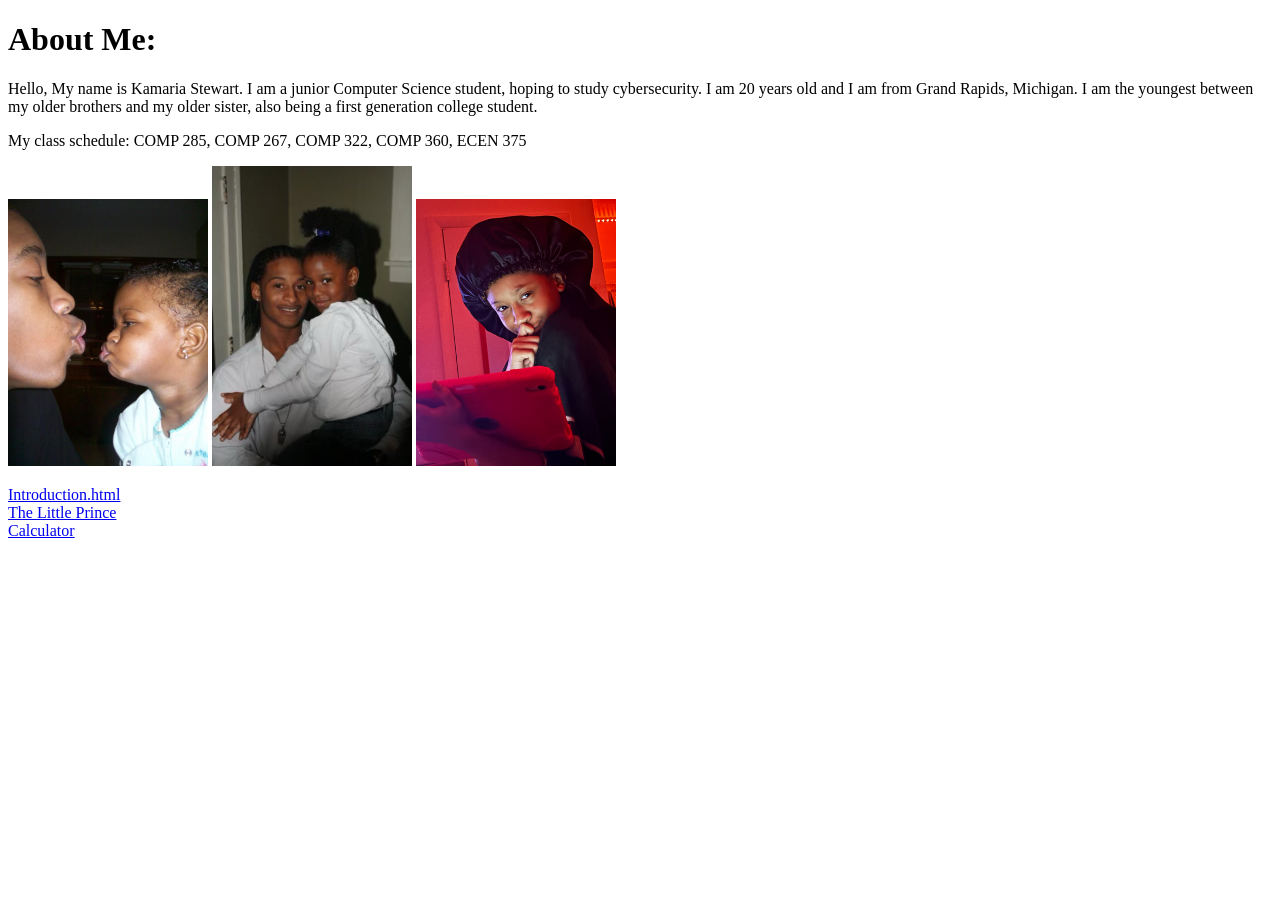
<file: index.html>
<!DOCTYPE html>
<html>
<head>

</head>
<body>

<h1>About Me:</h1>

<p>Hello, My name is Kamaria Stewart.
    I am a junior Computer Science student, hoping to study cybersecurity.
    I am 20 years old and I am from Grand Rapids, Michigan.
    I am the youngest between my older brothers and my older sister,
    also being a first generation college student.</p>

<p>My class schedule:
    COMP 285, COMP 267, COMP 322, COMP 360, ECEN 375 </p>

<img src="img/img1.png" width="200">
<img src="img/img2.png" width="200">
<img src="img/img3.png" width="200">

<p>
</p>

<a href="introduction.html">Introduction.html</a>
<br>
<a href="little_prince.html">The Little Prince</a>
<br>
<a href="calculator.html">Calculator</a>
</body>
</html>
</file>
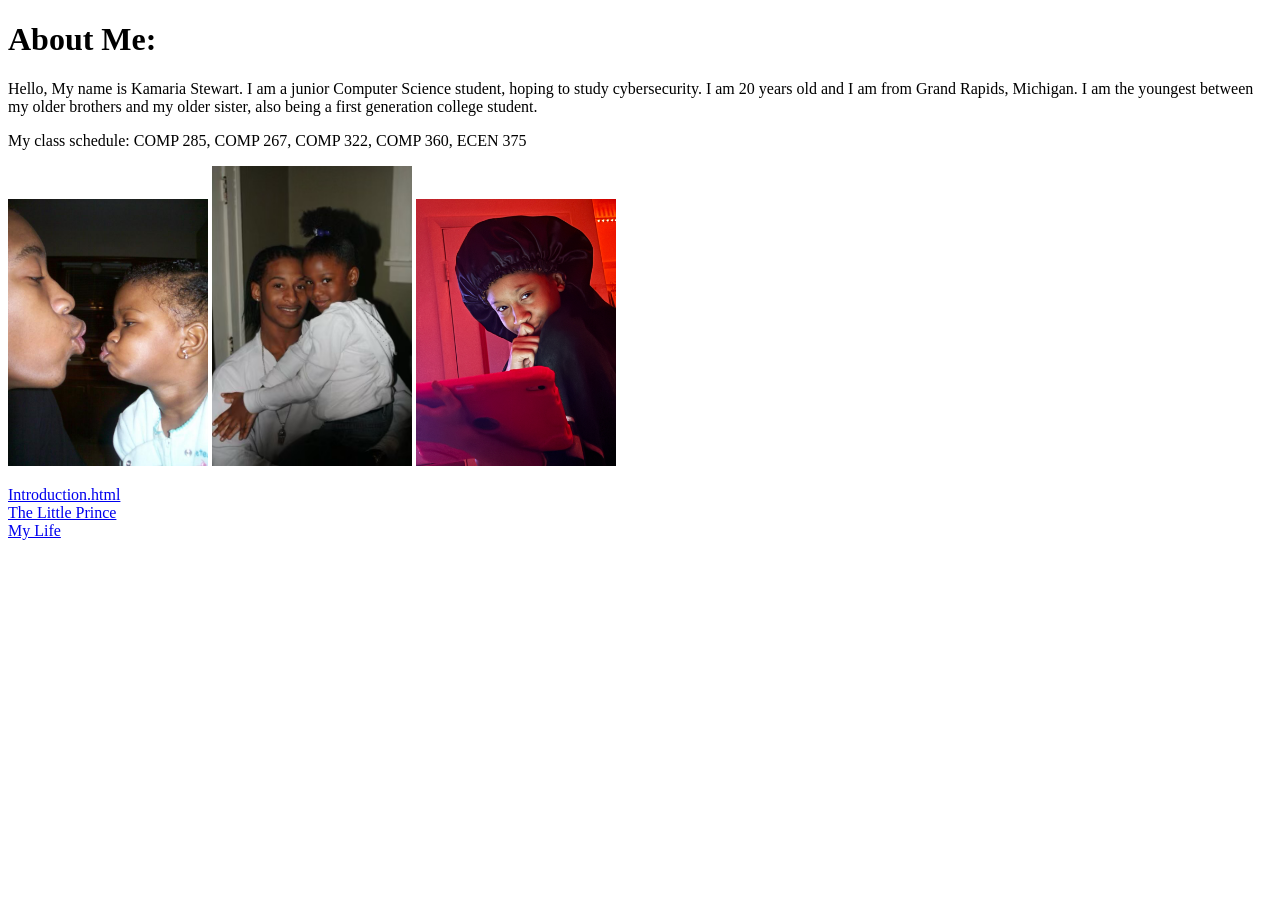
<file: .idea/index.html>
<!DOCTYPE html>
<html>
<head>

</head>
<body>

<h1>About Me:</h1>

<p>Hello, My name is Kamaria Stewart.
    I am a junior Computer Science student, hoping to study cybersecurity.
    I am 20 years old and I am from Grand Rapids, Michigan.
    I am the youngest between my older brothers and my older sister,
    also being a first generation college student.</p>

<p>My class schedule:
    COMP 285, COMP 267, COMP 322, COMP 360, ECEN 375 </p>

<img src="img/img1.png" width="200">
<img src="img/img2.png" width="200">
<img src="img/img3.png" width="200">

<p>
</p>

<a href="introduction.html">Introduction.html</a>
<br>
<a href="little_prince.html">The Little Prince</a>
<br>
<a href="calculator.html">My Life</a>
</body>
</html>
</file>
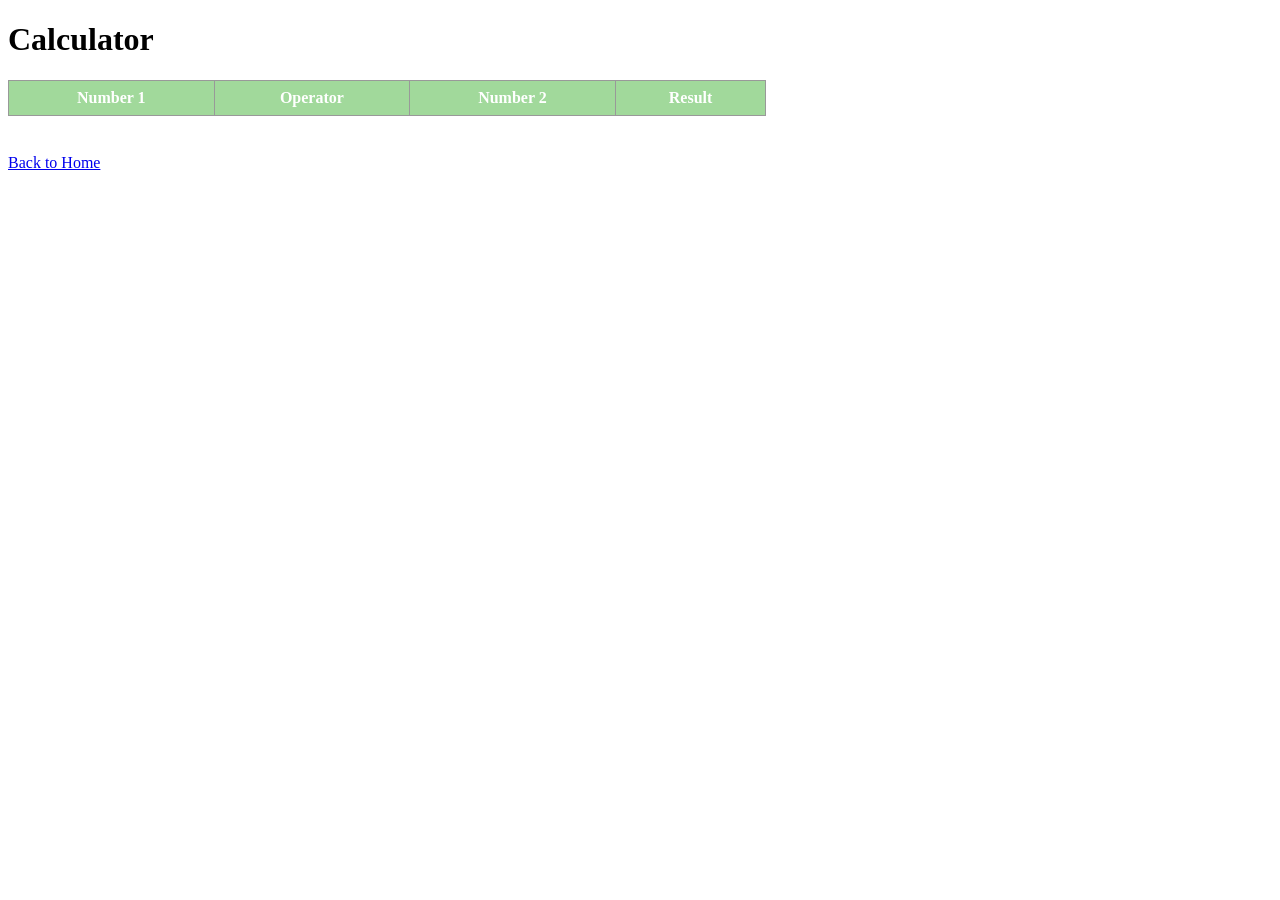
<file: calculator.html>
<!DOCTYPE html>
<html lang="en">
<head>
    <meta charset="UTF-8">
    <title>Calculator</title>
    <style>
        table {
            border-collapse: collapse;
            width: 60%;
            margin: 20px 0;
            font-family: Tahoma, Monospaced;
        }


        th, td {
            border: 1px solid #999;
            text-align: center;
            padding: 8px 12px;
        }


        th {
            background-color: #A1D99B;
            color: #fff;
        }


        tr:nth-child(even) {
            background-color: #E5F5E0;
        }
    </style>
</head>
<body>
<h1>Calculator</h1>
<script src="calculator.js"></script>
<br>
<a href="index.html">Back to Home</a>
</body>
</html>
</file>
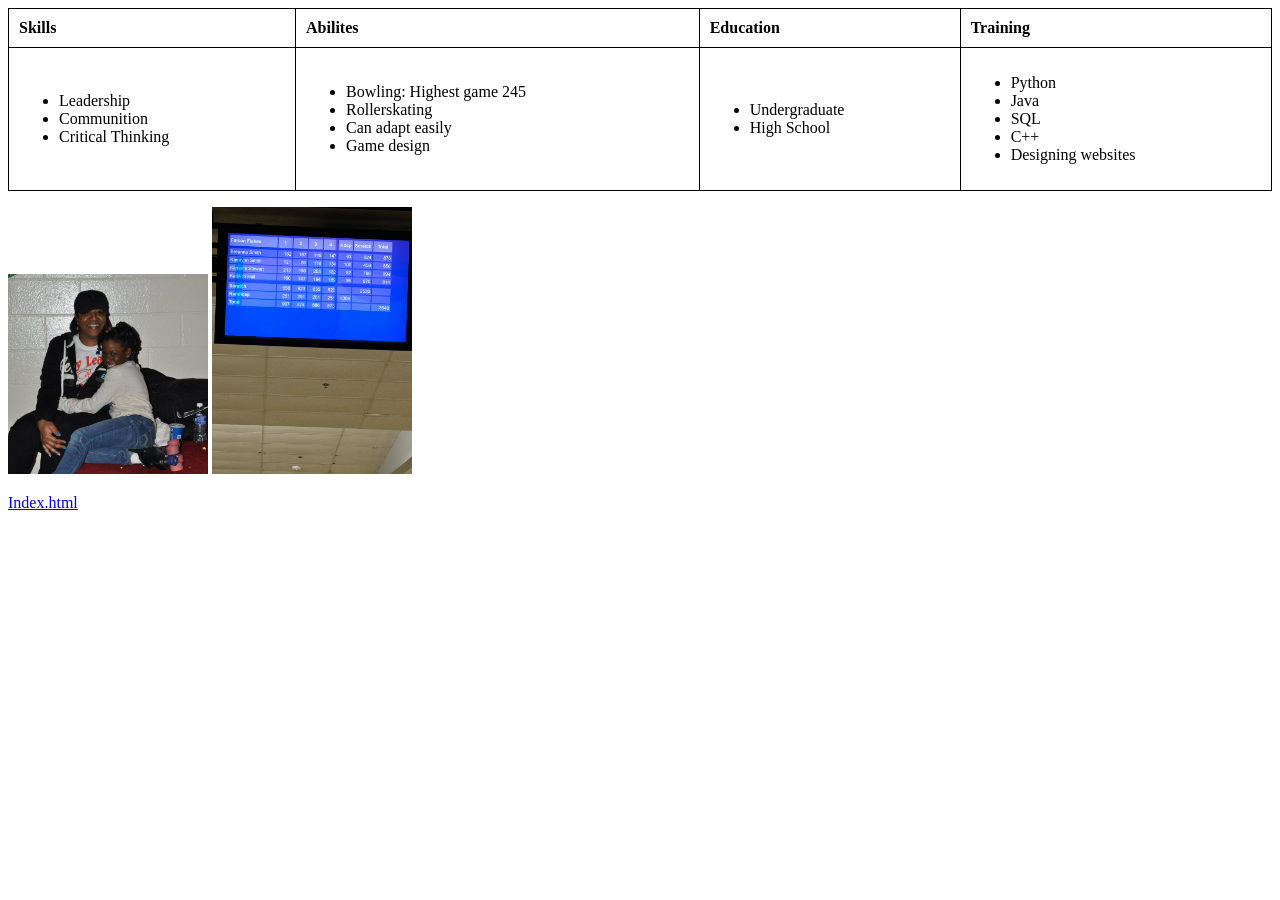
<file: introduction.html>
<!DOCTYPE html>
<html>
<head>
    <style>

        table, th, td {
            border: 1px solid black;
        }

        table {
            border-collapse: collapse;
            width: 100%;
        }

        th, td {
            padding: 10px;
            text-align: left;
        }
    </style>
</head>
<body>



<table>
    <tr>
        <th>Skills</th>
        <th>Abilites</th>
        <th>Education</th>
        <th>Training</th>
    </tr>
    <tr>
        <!-- Skills Column -->
        <td>
            <ul>


                <li>Leadership</li>
                <li>Communition</li>
                <li>Critical Thinking</li>
            </ul>
        </td>




        <!-- Abitilites Column -->
        <td>
            <ul>
            <li>Bowling: Highest game 245 </li>
            <li>Rollerskating</li>
            <li>Can adapt easily</li>
            <li>Game design</li>
            </ul>
        </td>



        <!-- Education Column -->
        <td>
            <ul>
                <li> Undergraduate</li>
               <li> High School</li>
            </ul>

        </td>



              <!-- Training Column -->
        <td>
            <ul>
                <li>Python</li>
                <li>Java</li>
                <li>SQL</li>
                <li>C++</li>
                <li>Designing websites</li>

            </ul>
        </td>
    </tr>

</table>
<p></p>

<img src="img/img4.png" width="200">
<img src="img/img5.png" width="200">


<p></p>
<a href="index.html">Index.html</a>
</body>
</html>
</file>
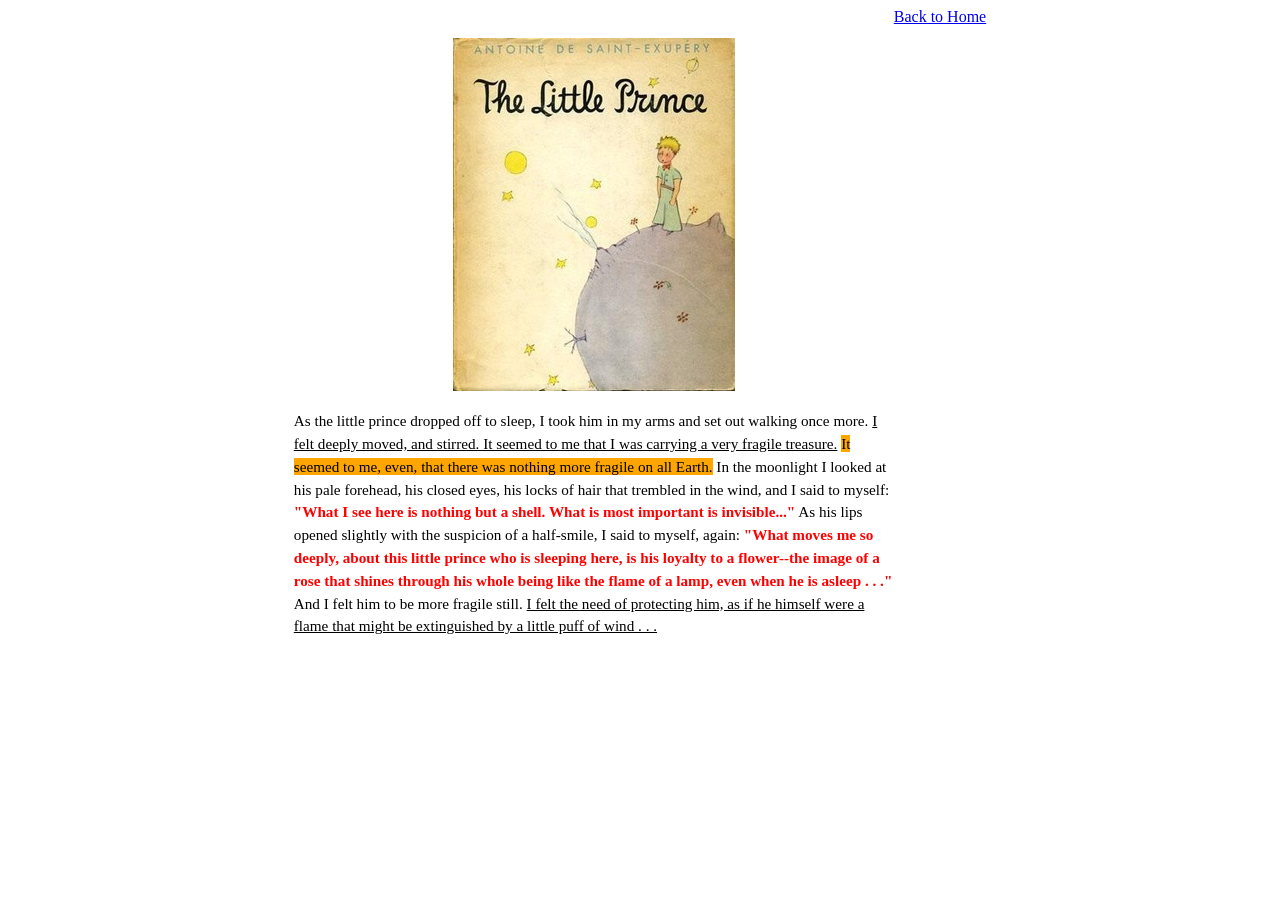
<file: little_prince.html>
<!DOCTYPE html>
<html>
<head>
<link rel="stylesheet" href="styles.css">
</head>
<body>

<div class="book-page">


    <img src="img/Littleprince.jpg" alt="Littleprince">

    <p class="story-text">
        As the little prince dropped off to sleep, I took him in
        my arms and set out walking once more.
        <span class="underline">I felt deeply moved, and stirred. It seemed to me that I was
        carrying a very fragile treasure.</span>
        <span class="highlight">It seemed to me, even,
        that there was nothing more fragile on all Earth.</span>
        In the moonlight I looked at his pale forehead, his closed
        eyes, his locks of hair that trembled in the wind, and I
        said to myself:
        <span class="quote">"What I see here is nothing but a
        shell. What is most important is invisible..."</span>
        As his lips opened slightly with the suspicion of a
        half-smile, I said to myself, again:
        <span class="quote">"What moves me
        so deeply, about this little prince who is sleeping
        here, is his loyalty to a flower--the image of a rose
        that shines through his whole being like the flame
        of a lamp, even when he is asleep . . ."</span>
        And I felt
        him to be more fragile still.
        <span class="underline">I felt the need of
        protecting him, as if he himself were a flame that
        might be extinguished by a little puff of wind . . .</span>
    </p>

</div>

<a href="index.html">Back to Home</a>

</body>
</html>
</file>
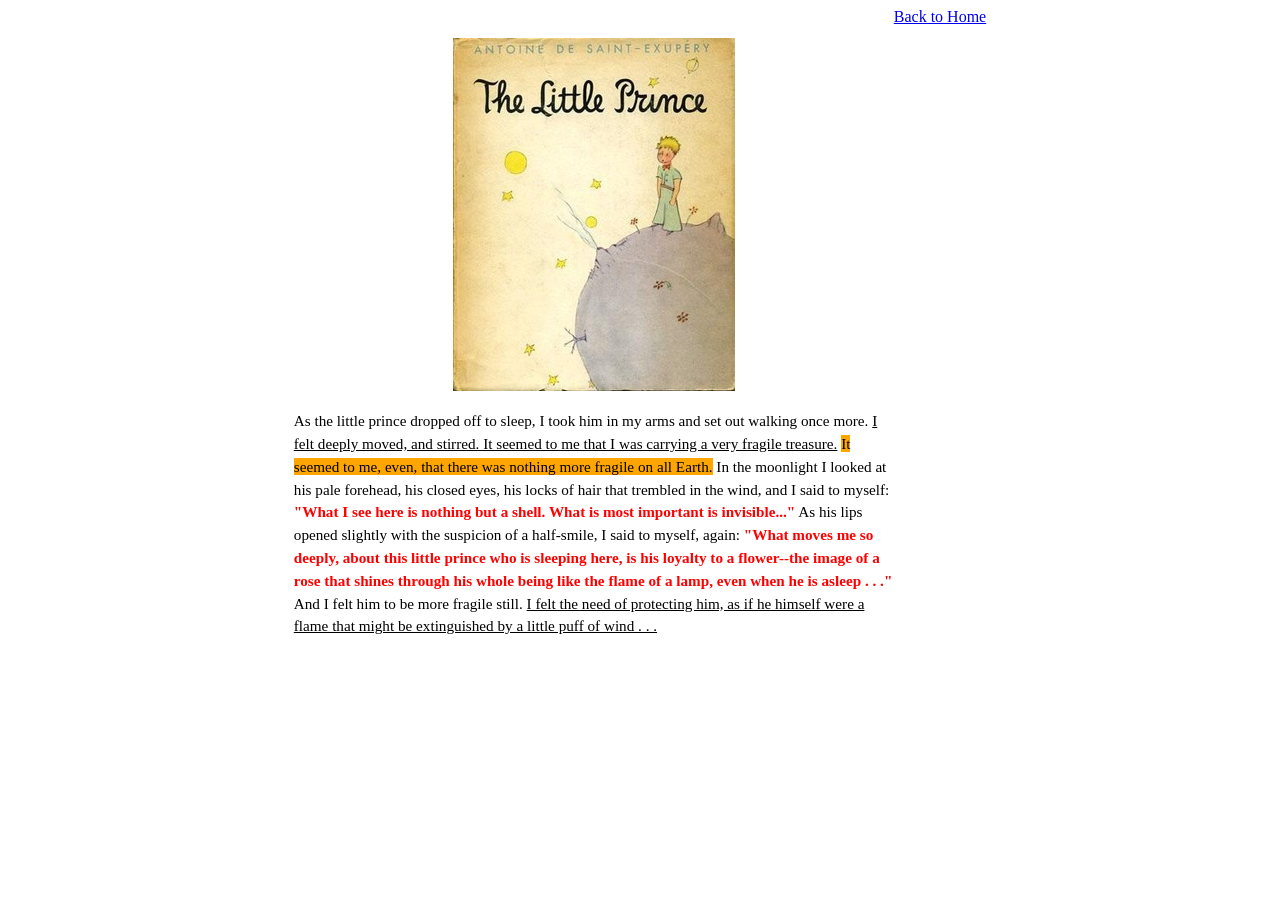
<file: .idea/little_prince.html>
<!DOCTYPE html>
<html>
<head>
<link rel="stylesheet" href="style.css">
</head>
<body>

<div class="book-page">


    <img src="img/Littleprince.jpg" alt="Littleprince">

    <p class="story-text">
        As the little prince dropped off to sleep, I took him in
        my arms and set out walking once more.
        <span class="underline">I felt deeply moved, and stirred. It seemed to me that I was
        carrying a very fragile treasure.</span>
        <span class="highlight">It seemed to me, even,
        that there was nothing more fragile on all Earth.</span>
        In the moonlight I looked at his pale forehead, his closed
        eyes, his locks of hair that trembled in the wind, and I
        said to myself:
        <span class="quote">"What I see here is nothing but a
        shell. What is most important is invisible..."</span>
        As his lips opened slightly with the suspicion of a
        half-smile, I said to myself, again:
        <span class="quote">"What moves me
        so deeply, about this little prince who is sleeping
        here, is his loyalty to a flower--the image of a rose
        that shines through his whole being like the flame
        of a lamp, even when he is asleep . . ."</span>
        And I felt
        him to be more fragile still.
        <span class="underline">I felt the need of
        protecting him, as if he himself were a flame that
        might be extinguished by a little puff of wind . . .</span>
    </p>

</div>

<a href="index.html">Back to Home</a>

</body>
</html>
</file>
<file: styles.css>
body {
    font-family: Georgia, serif;
    background-color: #ffffff;
    display: flex;
    justify-content: center;
}

.book-page {
    max-width: 600px;
    text-align: center;
    margin-top: 30px;
}

.author {
    letter-spacing: 3px;
    font-weight: normal;
    margin-bottom: 0;
}

.title {
    font-family: "Brush Script MT", cursive;
    font-size: 3em;
    margin-top: 5px;
}

.cover-img {
    width: 100%;
    max-width: 400px;
}

.story-text {
    text-align: left;
    font-size: 0.95em;
    line-height: 1.5;
}

.underline {
    text-decoration: underline;
}

.highlight {
    background-color: orange;
}

.quote {
    color: red;
    font-weight: bold;
}
</file>
<file: .idea/style.css>
body {
    font-family: Georgia, serif;
    background-color: #ffffff;
    display: flex;
    justify-content: center;
}

.book-page {
    max-width: 600px;
    text-align: center;
    margin-top: 30px;
}

.author {
    letter-spacing: 3px;
    font-weight: normal;
    margin-bottom: 0;
}

.title {
    font-family: "Brush Script MT", cursive;
    font-size: 3em;
    margin-top: 5px;
}

.cover-img {
    width: 100%;
    max-width: 400px;
}

.story-text {
    text-align: left;
    font-size: 0.95em;
    line-height: 1.5;
}

.underline {
    text-decoration: underline;
}

.highlight {
    background-color: orange;
}

.quote {
    color: red;
    font-weight: bold;
}
</file>
